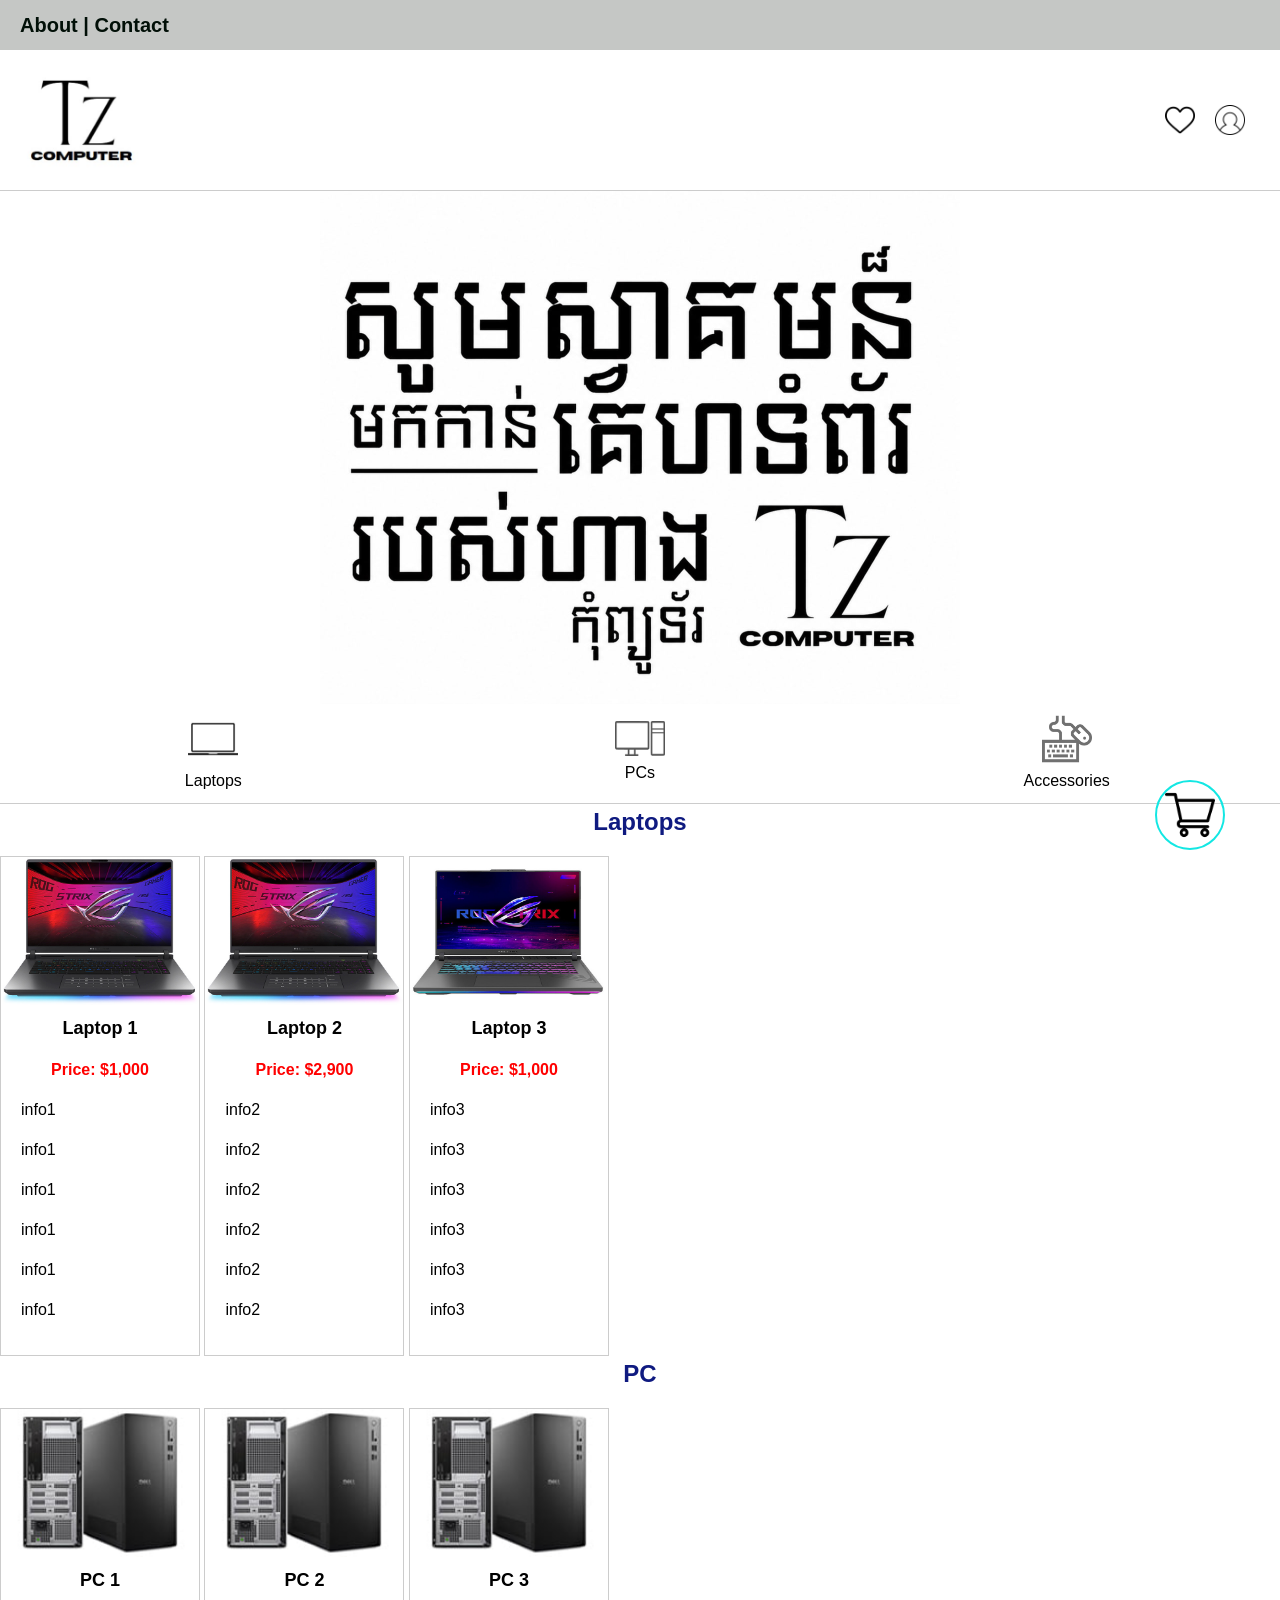
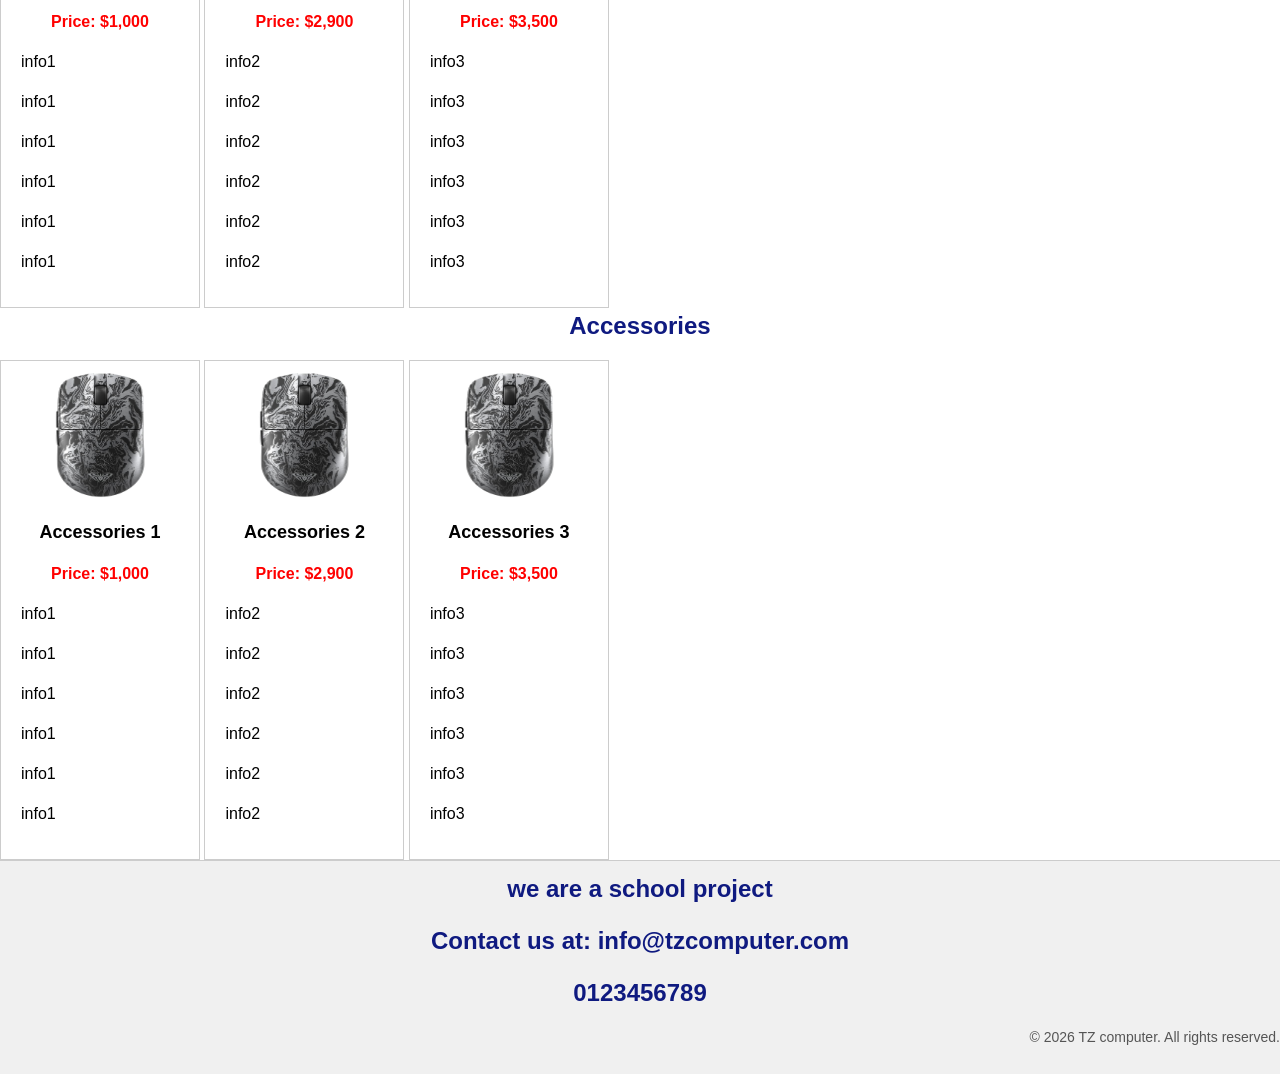
<file: index.html>
<!doctype html>
<html lang="en">
  <head>
    <meta charset="UTF-8" />
    <meta name="viewport" content="width=device-width, initial-scale=1.0" />
    <title>TZ computer</title>
    <link
      href="https://cdn.jsdelivr.net/npm/bootstrap@5.3.8/dist/css/bootstrap.min.css"
      rel="stylesheet"
      crossorigin="anonymous"
    />
    <script
      src="https://cdn.jsdelivr.net/npm/bootstrap@5.3.8/dist/js/bootstrap.bundle.min.js"
      crossorigin="anonymous"
    ></script>
    <link rel="stylesheet" href="css/style.css" />
  </head>
  <body>
    <div class="top-social-bar">
      <a class="bar-text" href="#about-contact">About | Contact</a>
    </div>

    <header class="header1">
      <div class="logo-area">
        <a class="logo" href="index.html">
          <img src="images/logo.png" alt="TZ computer Logo" />
        </a>
      </div>

      <div class="right-section">
        <span class="whish-list"
          ><img src="images/heart.png" alt="Wishlist"
        /></span>
        <a
          href="#login-section"
          class="user"
          data-bs-toggle="modal"
          data-bs-target="#login-section"
          style="cursor: pointer"
        >
          <img src="images/user.png" alt="User" />
        </a>
      </div>
    </header>

    <div class="modal fade" id="login-section" tabindex="-1">
      <div class="modal-dialog modal-dialog-centered">
        <div class="modal-content">
          <div class="modal-header">
            <h5 class="modal-title">Login</h5>
            <button
              type="button"
              class="btn-close"
              data-bs-dismiss="modal"
              aria-label="Close"
            ></button>
          </div>
          <div class="modal-body">
            <label for="username">Username:</label>
            <input type="text" class="form-control" id="username" />
            <label for="password">Password:</label>
            <input type="password" class="form-control" id="password" />
          </div>
          <div class="modal-footer">
            <button
              type="button"
              class="btn btn-secondary"
              data-bs-dismiss="modal"
            >
              Close
            </button>
            <button type="button" class="btn btn-primary" id="login-button">
              Login
            </button>
          </div>
        </div>
      </div>
    </div>

    <div class="modal fade" id="welcome-popup" tabindex="-1" aria-hidden="true">
      <div class="modal-dialog modal-dialog-centered">
        <div class="modal-content">
          <div class="modal-header">
            <h5 class="modal-title">Welcome</h5>
            <button
              type="button"
              class="btn-close"
              data-bs-dismiss="modal"
              aria-label="Close"
            ></button>
          </div>
          <div class="modal-body">
            <p id="welcome-message">
              Welcome! You have successfully logged in.
            </p>
          </div>
          <div class="modal-footer">
            <button
              type="button"
              class="btn btn-primary"
              data-bs-dismiss="modal"
            >
              OK
            </button>
          </div>
        </div>
      </div>
    </div>

    <div id="carouselExample" class="carousel slide" data-bs-ride="carousel">
      <div class="carousel-inner">
        <div class="carousel-item active">
          <img
            src="images/welcome.png"
            class="d-block w-50 mx-auto"
            alt="Welcome to TZ computer"
          />
        </div>
        <div class="carousel-item">
          <img
            src="images/adver.gif"
            class="d-block w-100"
            alt="Advertisement"
          />
        </div>
      </div>
      <button
        class="carousel-control-prev"
        type="button"
        data-bs-target="#carouselExample"
        data-bs-slide="prev"
      >
        <span class="carousel-control-prev-icon" aria-hidden="true"></span>
        <span class="visually-hidden">Previous</span>
      </button>
      <button
        class="carousel-control-next"
        type="button"
        data-bs-target="#carouselExample"
        data-bs-slide="next"
      >
        <span class="carousel-control-next-icon" aria-hidden="true"></span>
        <span class="visually-hidden">Next</span>
      </button>
    </div>

    <div class="nav-bar">
      <table bgcolor="#f0f0f0" width="100%" cellspacing="3" cellpadding="10">
        <tr bgcolor="#ffffff" align="center">
          <td width="33%">
            <a href="#laptop-section">
              <img
                width="50"
                height="50"
                src="images/laptop.png"
                alt="TZ laptop Logo"
              />
              <p class="laptop">Laptops</p>
            </a>
          </td>
          <td width="33%">
            <a href="#pc-section">
              <img
                width="50"
                height="50"
                src="images/desktop.png"
                alt="TZ desktop Logo"
              />
              <p class="desktop">PCs</p>
            </a>
          </td>
          <td width="33%">
            <a href="#accessories-section">
              <img
                width="50"
                height="50"
                src="images/Accessories.png"
                alt="TZ accessories Logo"
              />
              <p class="accessories">Accessories</p>
            </a>
          </td>
        </tr>
      </table>
    </div>

    <p id="laptop-section" class="Sections">Laptops</p>
    <div class="product-preview">
      <a href="product1.html">
        <img class="card-img" src="images/laptop1.jpg" alt="Laptop 1" />
      </a>
      <p class="product-name"><strong>Laptop 1</strong></p>
      <p class="product-price"><strong>Price: $1,000</strong></p>
      <p class="info">info1</p>
      <p class="info">info1</p>
      <p class="info">info1</p>
      <p class="info">info1</p>
      <p class="info">info1</p>
      <p class="info">info1</p>
    </div>

    <div class="product-preview">
      <a href="product1.html">
        <img class="card-img" src="images/laptop1.jpg" alt="Laptop 2" />
      </a>
      <p class="product-name"><strong>Laptop 2</strong></p>
      <p class="product-price"><strong>Price: $2,900</strong></p>
      <p class="info">info2</p>
      <p class="info">info2</p>
      <p class="info">info2</p>
      <p class="info">info2</p>
      <p class="info">info2</p>
      <p class="info">info2</p>
    </div>

    <div class="product-preview">
      <a href="product1.html">
        <img class="card-img" src="images/laptop3.jpg" alt="Laptop 3" />
      </a>
      <p class="product-name"><strong>Laptop 3</strong></p>
      <p class="product-price"><strong>Price: $1,000</strong></p>
      <p class="info">info3</p>
      <p class="info">info3</p>
      <p class="info">info3</p>
      <p class="info">info3</p>
      <p class="info">info3</p>
      <p class="info">info3</p>
    </div>

    <p id="pc-section" class="Sections">PC</p>
    <div class="product-preview">
      <a href="product1.html">
        <img class="card-img" src="images/pc1.jpg" alt="PC 1" />
      </a>
      <p class="product-name"><strong>PC 1</strong></p>
      <p class="product-price"><strong>Price: $1,000</strong></p>
      <p class="info">info1</p>
      <p class="info">info1</p>
      <p class="info">info1</p>
      <p class="info">info1</p>
      <p class="info">info1</p>
      <p class="info">info1</p>
    </div>

    <div class="product-preview">
      <a href="product1.html">
        <img class="card-img" src="images/pc1.jpg" alt="PC 2" />
      </a>
      <p class="product-name"><strong>PC 2</strong></p>
      <p class="product-price"><strong>Price: $2,900</strong></p>
      <p class="info">info2</p>
      <p class="info">info2</p>
      <p class="info">info2</p>
      <p class="info">info2</p>
      <p class="info">info2</p>
      <p class="info">info2</p>
    </div>

    <div class="product-preview">
      <a href="product1.html">
        <img class="card-img" src="images/pc1.jpg" alt="PC 3" />
      </a>
      <p class="product-name"><strong>PC 3</strong></p>
      <p class="product-price"><strong>Price: $3,500</strong></p>
      <p class="info">info3</p>
      <p class="info">info3</p>
      <p class="info">info3</p>
      <p class="info">info3</p>
      <p class="info">info3</p>
      <p class="info">info3</p>
    </div>

    <p id="accessories-section" class="Sections">Accessories</p>
    <div class="product-preview">
      <a href="product1.html">
        <img class="card-img" src="images/mouse.jpg" alt="Accessory 1" />
      </a>
      <p class="product-name"><strong>Accessories 1</strong></p>
      <p class="product-price"><strong>Price: $1,000</strong></p>
      <p class="info">info1</p>
      <p class="info">info1</p>
      <p class="info">info1</p>
      <p class="info">info1</p>
      <p class="info">info1</p>
      <p class="info">info1</p>
    </div>

    <div class="product-preview">
      <a href="product1.html">
        <img class="card-img" src="images/mouse.jpg" alt="Accessory 2" />
      </a>
      <p class="product-name"><strong>Accessories 2</strong></p>
      <p class="product-price"><strong>Price: $2,900</strong></p>
      <p class="info">info2</p>
      <p class="info">info2</p>
      <p class="info">info2</p>
      <p class="info">info2</p>
      <p class="info">info2</p>
      <p class="info">info2</p>
    </div>

    <div class="product-preview">
      <a href="product1.html">
        <img class="card-img" src="images/mouse.jpg" alt="Accessory 3" />
      </a>
      <p class="product-name"><strong>Accessories 3</strong></p>
      <p class="product-price"><strong>Price: $3,500</strong></p>
      <p class="info">info3</p>
      <p class="info">info3</p>
      <p class="info">info3</p>
      <p class="info">info3</p>
      <p class="info">info3</p>
      <p class="info">info3</p>
    </div>

    <div class="checkout">
      <a href="cart-inventory.html"
        ><img width="50" src="images/shopping-cart.png" alt="Cart"
      /></a>
    </div>

    <script src="js/script.js"></script>

    <footer id="about-contact" class="footer">
      <p class="about">we are a school project</p>
      <p class="contact">Contact us at: info@tzcomputer.com</p>
      <p class="contact">0123456789</p>
      <p class="footer-text">© 2026 TZ computer. All rights reserved.</p>
    </footer>
  </body>
</html>
</file>
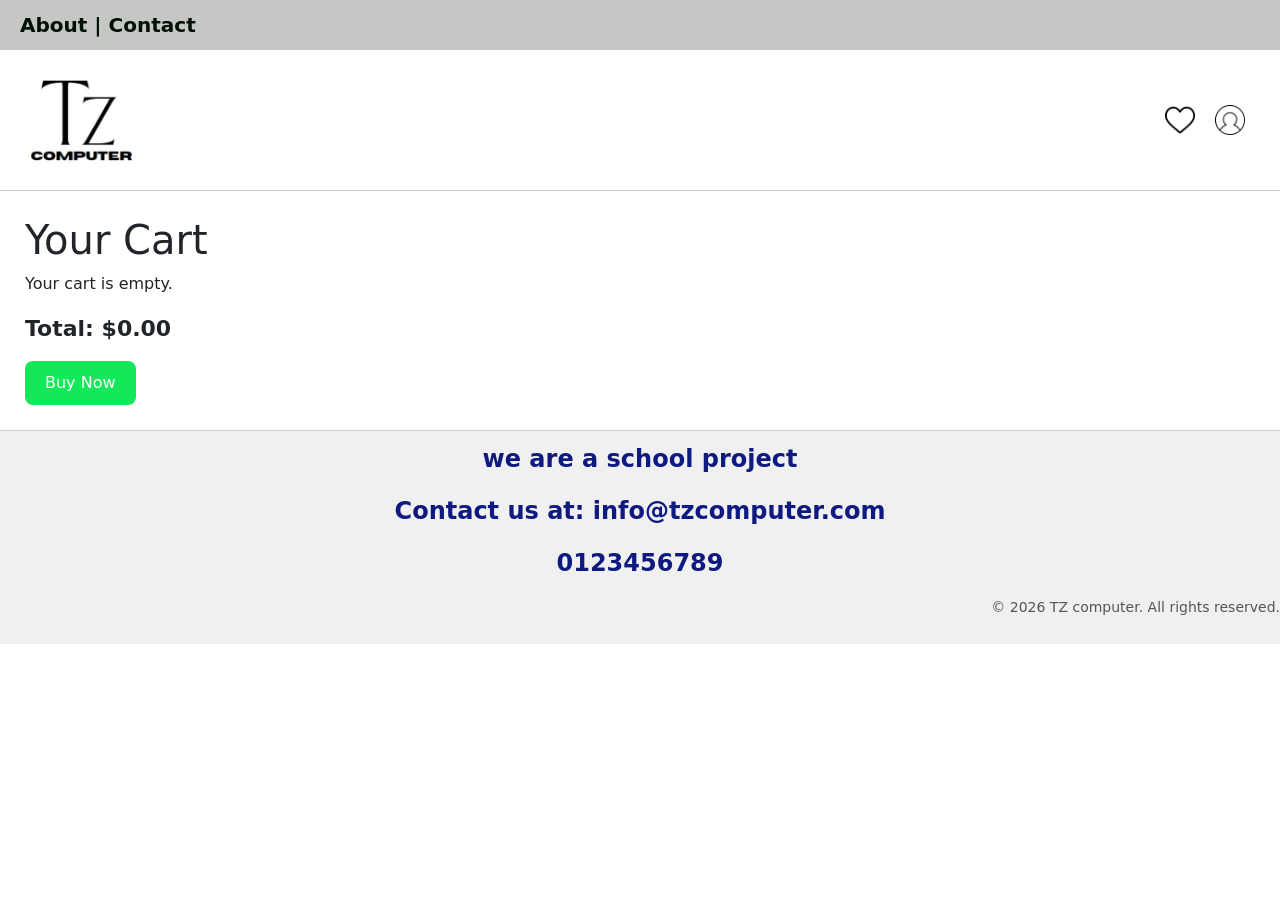
<file: cart-inventory.html>
<!doctype html>
<html lang="en">
  <head>
    <meta charset="UTF-8" />
    <meta name="viewport" content="width=device-width, initial-scale=1.0" />
    <title>Cart</title>
    <link rel="stylesheet" href="css/style.css" />
    <link
      href="https://cdn.jsdelivr.net/npm/bootstrap@5.3.8/dist/css/bootstrap.min.css"
      rel="stylesheet"
      crossorigin="anonymous"
    />
    <script
      src="https://cdn.jsdelivr.net/npm/bootstrap@5.3.8/dist/js/bootstrap.bundle.min.js"
      crossorigin="anonymous"
    ></script>
  </head>
  <body>
    <div class="top-social-bar">
      <a class="bar-text" href="#about-contact">About | Contact</a>
    </div>

    <header class="header1">
      <div class="logo-area">
        <a class="logo" href="index">
          <img src="images/logo.png" alt="TZ computer Logo" />
        </a>
      </div>

      <div class="right-section">
        <span class="whish-list"
          ><img src="images/heart.png" alt="Wishlist"
        /></span>
        <a
          href="#login-section"
          class="user"
          data-bs-toggle="modal"
          data-bs-target="#login-section"
          style="cursor: pointer"
        >
          <img src="images/user.png" alt="User" />
        </a>
      </div>
    </header>

    <div class="modal fade" id="login-section" tabindex="-1">
      <div class="modal-dialog modal-dialog-centered">
        <div class="modal-content">
          <div class="modal-header">
            <h5 class="modal-title">Login</h5>
            <button
              type="button"
              class="btn-close"
              data-bs-dismiss="modal"
              aria-label="Close"
            ></button>
          </div>
          <div class="modal-body">
            <label for="username">Username:</label>
            <input type="text" class="form-control" id="username" />
            <label for="password">Password:</label>
            <input type="password" class="form-control" id="password" />
          </div>
          <div class="modal-footer">
            <button
              type="button"
              class="btn btn-secondary"
              data-bs-dismiss="modal"
            >
              Close
            </button>
            <button type="button" class="btn btn-primary" id="login-button">
              Login
            </button>
          </div>
        </div>
      </div>
    </div>

    <div class="modal fade" id="welcome-popup" tabindex="-1" aria-hidden="true">
      <div class="modal-dialog modal-dialog-centered">
        <div class="modal-content">
          <div class="modal-header">
            <h5 class="modal-title">Welcome</h5>
            <button
              type="button"
              class="btn-close"
              data-bs-dismiss="modal"
              aria-label="Close"
            ></button>
          </div>
          <div class="modal-body">
            <p id="welcome-message">
              Welcome! You have successfully logged in.
            </p>
          </div>
          <div class="modal-footer">
            <button
              type="button"
              class="btn btn-primary"
              data-bs-dismiss="modal"
            >
              OK
            </button>
          </div>
        </div>
      </div>
    </div>

    <div
      class="modal fade"
      id="checkout-modal"
      tabindex="-1"
      aria-hidden="true"
    >
      <div class="modal-dialog modal-dialog-centered">
        <div class="modal-content">
          <div class="modal-header">
            <h5 class="modal-title">Confirm Purchase</h5>
            <button
              type="button"
              class="btn-close"
              data-bs-dismiss="modal"
              aria-label="Close"
            ></button>
          </div>
          <div class="modal-body">
            <p>Are you sure you want to buy these items?</p>
          </div>
          <div class="modal-footer">
            <button
              type="button"
              class="btn btn-secondary"
              data-bs-dismiss="modal"
            >
              Cancel
            </button>
            <button type="button" class="btn btn-primary" id="confirm-checkout">
              Confirm
            </button>
          </div>
        </div>
      </div>
    </div>

    <main class="cart-page">
      <h1>Your Cart</h1>
      <p id="cart-empty" class="cart-empty">Your cart is empty.</p>
      <p id="checkout-status" class="checkout-status"></p>
      <div id="cart-items"></div>
      <div class="cart-summary">
        <span class="total">
          <p>Total: $<span id="cart-total">0.00</span></p>
        </span>
        <button id="checkout-button" class="buy">Buy Now</button>
      </div>
    </main>

    <script src="js/script.js"></script>

    <footer id="about-contact" class="footer">
      <p class="about">we are a school project</p>
      <p class="contact">Contact us at: info@tzcomputer.com</p>
      <p class="contact">0123456789</p>
      <p class="footer-text">© 2026 TZ computer. All rights reserved.</p>
    </footer>
  </body>
</html>
</file>
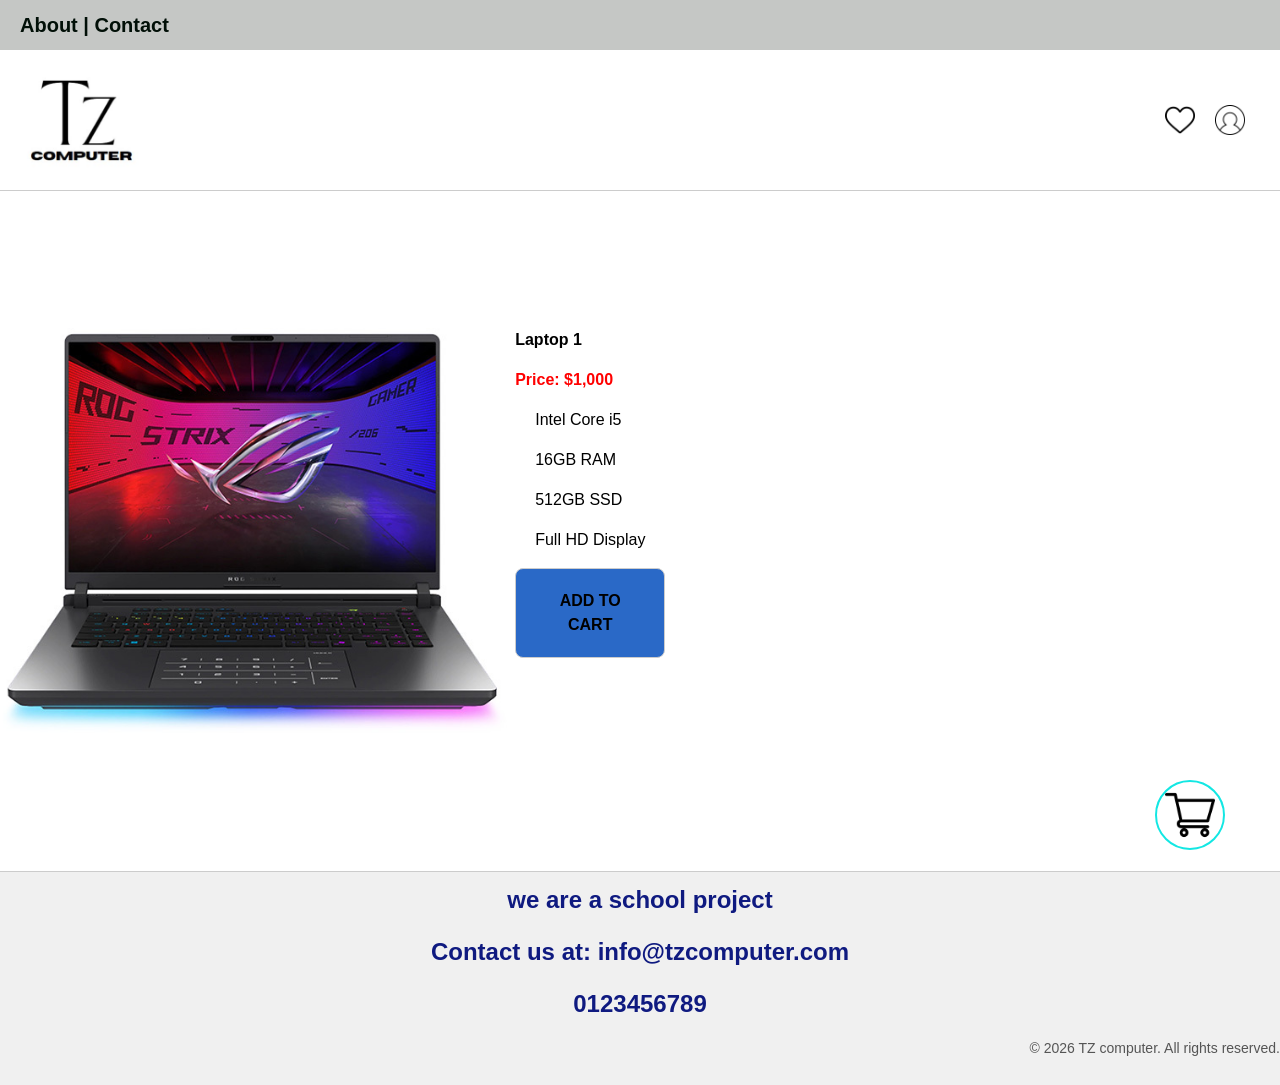
<file: product1.html>
<!doctype html>
<html lang="en">
  <head>
    <meta charset="UTF-8" />
    <meta name="viewport" content="width=device-width, initial-scale=1.0" />
    <title>Document</title>
    <link
      href="https://cdn.jsdelivr.net/npm/bootstrap@5.3.8/dist/css/bootstrap.min.css"
      rel="stylesheet"
      crossorigin="anonymous"
    />
    <script
      src="https://cdn.jsdelivr.net/npm/bootstrap@5.3.8/dist/js/bootstrap.bundle.min.js"
      crossorigin="anonymous"
    ></script>
    <link rel="stylesheet" href="css/style.css" />
  </head>
  <body>
    <div class="top-social-bar">
      <a class="bar-text" href="#about-contact">About | Contact</a>
    </div>

    <header class="header1">
      <div class="logo-area">
        <a class="logo" href="index">
          <img src="images/logo.png" alt="TZ computer Logo" />
        </a>
      </div>

      <div class="right-section">
        <span class="whish-list"
          ><img src="images/heart.png" alt="Wishlist"
        /></span>
        <a
          href="#login-section"
          class="user"
          data-bs-toggle="modal"
          data-bs-target="#login-section"
          style="cursor: pointer"
        >
          <img src="images/user.png" alt="User" />
        </a>
      </div>
    </header>

    <div class="modal fade" id="login-section" tabindex="-1">
      <div class="modal-dialog modal-dialog-centered">
        <div class="modal-content">
          <div class="modal-header">
            <h5 class="modal-title">Login</h5>
            <button
              type="button"
              class="btn-close"
              data-bs-dismiss="modal"
              aria-label="Close"
            ></button>
          </div>
          <div class="modal-body">
            <label for="username">Username:</label>
            <input type="text" class="form-control" id="username" />
            <label for="password">Password:</label>
            <input type="password" class="form-control" id="password" />
          </div>
          <div class="modal-footer">
            <button
              type="button"
              class="btn btn-secondary"
              data-bs-dismiss="modal"
            >
              Close
            </button>
            <button type="button" class="btn btn-primary" id="login-button">
              Login
            </button>
          </div>
        </div>
      </div>
    </div>

    <div class="modal fade" id="welcome-popup" tabindex="-1" aria-hidden="true">
      <div class="modal-dialog modal-dialog-centered">
        <div class="modal-content">
          <div class="modal-header">
            <h5 class="modal-title">Welcome</h5>
            <button
              type="button"
              class="btn-close"
              data-bs-dismiss="modal"
              aria-label="Close"
            ></button>
          </div>
          <div class="modal-body">
            <p id="welcome-message">
              Welcome! You have successfully logged in.
            </p>
          </div>
          <div class="modal-footer">
            <button
              type="button"
              class="btn btn-primary"
              data-bs-dismiss="modal"
            >
              OK
            </button>
          </div>
        </div>
      </div>
    </div>

    <div class="parent">
      <div class="div2">
        <img src="images/laptop1.jpg" alt="Laptop 1" />
      </div>
      <div class="div4">
        <p class="laptop-name"><strong>Laptop 1</strong></p>
        <p class="laptop-price"><strong>Price: $1,000</strong></p>
        <p class="info">Intel Core i5</p>
        <p class="info">16GB RAM</p>
        <p class="info">512GB SSD</p>
        <p class="info">Full HD Display</p>
        <div id="add-to-cart" class="add-to-cart">ADD TO CART</div>
        <div id="cart-popup" class="cart-popup">Added to cart!</div>
      </div>
    </div>

    <div class="checkout">
      <a href="cart-inventory.html"
        ><img width="50" src="images/shopping-cart.png" alt="Cart"
      /></a>
    </div>

    <script src="js/script.js"></script>

    <footer id="about-contact" class="footer">
      <p class="about">we are a school project</p>
      <p class="contact">Contact us at: info@tzcomputer.com</p>
      <p class="contact">0123456789</p>
      <p class="footer-text">© 2026 TZ computer. All rights reserved.</p>
    </footer>
  </body>
</html>
</file>
<file: css/style.css>
html {
    scroll-behavior: smooth;
}
body {
    font-family: Arial, sans-serif;
    font-size: 16px;
    margin: 0;
    padding: 0;
    background-color: #ffffff;
    color: #000000;
}
.top-social-bar {
    background-color: #555b5456;
    color: #010f07;
    padding: 10px 0;
    
}

.bar-text {
    display: inline-block;
    text-align: left;
    font-weight: bold;
    font-size: 20px;
    margin-left: 20px;
    color: inherit;
    text-decoration: none;
}

.header1 {
    display: flex;
    justify-content: space-between;
    align-items: center;
    padding: 5px;
    border-bottom: 1px solid #ccc;
    gap:20px;
    
}

.logo {
    display: flex;
    width: 100%;
    max-width: 150px;
    height: auto;
   
}
.logo-area{
    flex: 1 1 150px;
    min-width: 0;
}

.logo img {
    width: 100%;
    height: auto;

}

img {
    max-width: 100%;
    height: auto;
}
.right-section {
    display: flex;
    align-items: center;
    justify-content: flex-end;
    margin-right: 20px;
    flex: 1 1 150px;
    min-width: 0;
}
.whish-list {
    margin-right: 20px;
    color: #010f07;
    width: 30px;
    height: 30px;
    flex-shrink:0;
    display: flex;
    align-items: center;
    cursor: pointer;
}

.whish-list:hover img {
    filter: drop-shadow(0 0 10px red);
    transform: scale(1.2);
}

.whish-list img {
    width: 100%;
    height: 100%;
    flex-shrink: 0;
    object-fit: contain;
    transition: 0.3s ease-in-out;

}
.user {
    margin-right: 10px;
    color: #22d36f;
    width: 30px;
    height: 30px;
    flex: 0 0 30px;
    display: flex;
    align-items: center;
}

.user img {
    width: 100%;
    height: 100%;
    flex-shrink: 0;
    transition: 0.3s ease-in-out;
    object-fit: contain;
}

.user:hover img {
    filter:drop-shadow(0 0 10px rgb(0, 68, 255));   
    cursor: pointer;
    transform: scale(1.2);
    
}
.welcome-image {
    width: 200px;
    height: auto;
    float: right;
    margin-right: 50px;
}
.nav-bar {
    background-color: #f0f0f0;
    border-bottom: 1px solid #ccc;
    
}
.nav-bar{
    width:100%;
    table-layout: fixed;
}
.nav-bar td{
    width: 33.33%;
    text-align: center;
    overflow: hidden;

}
.nav-bar img{
    width: clamp(25px,8vw,50px);
    height:auto;
}
.nav-bar p{
    font-size: clamp(11px,3vw,16px);
    margin: 5px 0 0;
    white-space: nowrap;
}
.nav-bar a{
    color:#000000;
    text-decoration: none;
}

.laptop:hover, .desktop:hover, .accessories:hover {
    color: #130fde;
}
.product-preview{
    align-items: center;
    width: 200px;
    height: 500px;
    border: 1px solid #ccc;
    display: inline-block;
    gap: px;
}
.card-img{
    aspect-ratio: 4/ 3;
  width: 100%;
}
.product-name {
    font-size: 18px;
    margin-top: 10px;
    text-align: center;
}
.product-price {
    font-size: 16px;
    margin-top: 5px;
    text-align: center;
    color: #ff0000;
}
.info{
    margin-left: 20px;
    
}
.checkout{
    position: fixed;
    bottom: 50px;      
    right: 55px;       
    z-index: 999;
    border: 2px solid #13e7e3;
    border-radius: 50%;
    width: 70px;
    height: 70px;
    display: flex;
    align-items: center;
    justify-content: center;
    transition: transform 0.3s ease-in-out;
    flex-shrink:0;
}
.checkout:hover{
    cursor: pointer;
    transform: scale(1.2);
    background-color: #13e7e3;
}

.parent {
    display: grid;
    grid-template-columns: repeat(5, 1fr);
    grid-template-rows: repeat(5, 1fr);
    gap: 8px;
}
    
.div2 {
    width: 100;
    grid-column: span 2 / span 2;
    grid-row: span 3 / span 3;
    grid-row-start: 2;
}

.div4 {
    grid-column: span 2 / span 2;
    grid-row: span 3 / span 3;
    grid-column-start: 3;
    grid-row-start: 2;
}
.add-to-cart{
    background-color: rgb(42, 105, 199);
    padding: 20px;
    border: 1px solid #ccc;
    border-radius:8px;
    max-width:150px;
    font-weight: bold;
    text-align: center;
    cursor: pointer;
}

.cart-popup {
    position: fixed;
    top: 20px;
    right: 20px;
    background-color: rgb(42, 105, 199);
    color: white;
    padding: 15px 25px;
    border-radius: 8px;
    opacity: 0;
    pointer-events: none;
    transition: 0.3s ease-in-out;
    z-index: 1000;
}

.cart-popup.show {
    opacity: 1;
}

.cart-page {
    padding: 25px;
}

.cart-empty {
    display: none;
}

.cart-item {
    display: flex;
    align-items: center;
    gap: 15px;
    max-width: 500px;
    padding: 15px;
    margin-bottom: 15px;
    border: 1px solid #ccc;
    border-radius: 8px;
}

.cart-details {
    flex: 1;
}

.cart-item img {
    width: 100px;
    height: 75px;
    object-fit: cover;
}

.cart-name {
    font-weight: bold;
    margin-bottom: 5px;
}

.cart-price {
    color: #ff0000;
    font-weight: bold;
    margin-bottom: 5px;
}

.quantity-controls {
    display: flex;
    align-items: center;
    gap: 10px;
}

.quantity-button,
.remove-cart-item {
    border: 1px solid #ccc;
    background-color: #ffffff;
    color: #000000;
    cursor: pointer;
    font-weight: bold;
}

.quantity-button {
    width: 28px;
    height: 28px;
    border-radius: 4px;
    font-size: 18px;
    line-height: 1;
}

.quantity-button:hover,
.remove-cart-item:hover {
    background-color: #f0f0f0;
}

.cart-quantity {
    min-width: 20px;
    text-align: center;
    font-weight: bold;
}

.remove-cart-item {
    width: 32px;
    height: 32px;
    border-radius: 50%;
    color: #ff0000;
    font-size: 22px;
    line-height: 1;
    flex-shrink: 0;
}
.buy {
    background-color: #13e75a;
    color: white;
    padding: 10px 20px;
    border: none;
    border-radius: 8px;
    cursor: pointer;
    font-size: 16px;
}
.total{
    font-weight: bold;
    font-size: 22px;
}
.footer {
    background-color: #f0f0f0;
    padding: 10px 0;
    text-align: center;
    border-top: 1px solid #ccc;
}
.footer-text {
    font-size: 14px;
    color: #555;
    text-align: right;
}

.about, .contact {
    font-size: 24px;
    color: #0f1a80;
    text-align: center;
    font-weight: bold;
}
.Sections {
    font-size: 24px;
    color: #0f1a80;
    text-align: center;
    font-weight: bold;
}
.laptop-price{
    color: #ff0000;
    font-weight: bold;
}
</file>
